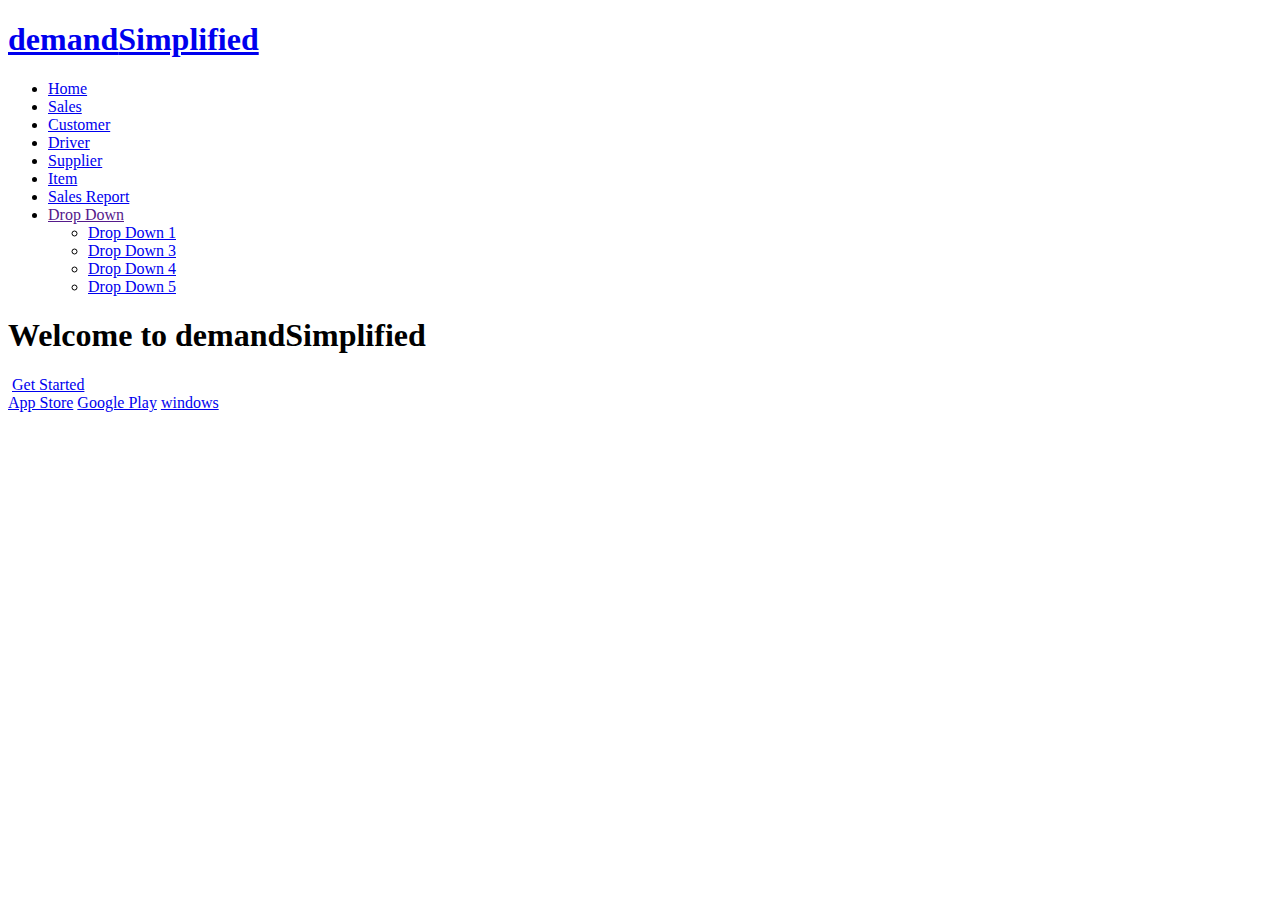
<file: delivery-system/src/main/resources/templates/index.html>
<!DOCTYPE html>
<html lang="en" xmlns:th="http://www.w3.org/1999/xhtml">

<head>
  <meta charset="utf-8">
  <meta content="width=device-width, initial-scale=1.0" name="viewport">

  <title>Demand Simplified</title>
  <meta content="" name="descriptison">
  <meta content="" name="keywords">

  <!-- Favicons -->

  <link rel="icon" th:href="@{/assets/img/favicon.png}"/>
  <link rel="apple-touch-icon" th:href="@{/assets/img/apple-touch-icon.png}"/>

  <!-- Google Fonts -->
<!--  <link rel="stylesheet" th:href="https://fonts.googleapis.com/css?family=Open+Sans:300,300i,400,400i,700,700i|Roboto:100,300,400,500,700|Philosopher:400,400i,700,700i"/>-->

  <!-- Vendor CSS Files -->
  <link rel="stylesheet" th:href="@{/library/bootstrap.min.css}"/>
  <link rel="stylesheet" th:href="@{/assets/css/font-awesome.min.css}"/>
  <link rel="stylesheet" th:href="@{/assets/css/modal-video.min.css}"/>
  <link rel="stylesheet" th:href="@{/assets/css/owl.carousel.min.css}"/>
  <link rel="stylesheet" th:href="@{/assets/css/aos.css}"/>

  <!-- Template Main CSS File -->
  <link rel="stylesheet" th:href="@{/assets/css/style.css}"/>

  <a href="#" class="back-to-top"><i class="fa fa-chevron-up"></i></a>

  <!-- Template Main JS File -->
  <script language="JavaScript" type="text/javascript" th:src="@{/library/jquery-3.5.1.min.js}"></script>
  <script language="JavaScript" type="text/javascript" th:src="@{/assets/js/jquery.min.js}"></script>
  <script language="JavaScript" type="text/javascript" th:src="@{/assets/js/bootstrap.bundle.min.js}"></script>
  <script language="JavaScript" type="text/javascript" th:src="@{/assets/js/jquery.easing.min.js}"></script>
  <script language="JavaScript" type="text/javascript" th:src="@{/assets/js/modal-video.min.js}"></script>
  <script language="JavaScript" type="text/javascript" th:src="@{/assets/js/owl.carousel.min.js}"></script>
  <script language="JavaScript" type="text/javascript" th:src="@{/assets/js/superfish.min.js}"></script>
  <script language="JavaScript" type="text/javascript" th:src="@{/assets/js/hoverIntent.js}"></script>
  <script language="JavaScript" type="text/javascript" th:src="@{/assets/js/aos.js}"></script>
  <script language="JavaScript" type="text/javascript" th:src="@{/assets/main.js}"></script>
  <script type="text/javascript" th:src="@{/js/home.js}"></script>

</head>

<body>

  <!-- ======= Header ======= -->
  <header id="header" class="header">
    <div class="container">

      <div id="logo" class="pull-left">
        <h1><a href="index.html"><span>demand</span>Simplified</a></h1>
        <!-- Uncomment below if you prefer to use an image logo -->
        <!-- <a href="index.html"><img src="assets/img/logo.png" alt="" title="" /></a>-->
      </div>

      <nav id="nav-menu-container">
        <ul class="nav-menu">
          <li class="menu-active"><a href="/">Home</a></li>
          <li><a href="/transaction">Sales</a></li>
          <li><a href="/customer">Customer</a></li>
          <li><a href="/driver">Driver</a></li>
          <li><a href="/supplier">Supplier</a></li>
          <li><a href="/item">Item</a></li>
          <li><a href="/salesReport">Sales Report</a></li>
          <li class="menu-has-children"><a href="">Drop Down</a>
            <ul>
              <li><a href="#">Drop Down 1</a></li>
              <li><a href="#">Drop Down 3</a></li>
              <li><a href="#">Drop Down 4</a></li>
              <li><a href="#">Drop Down 5</a></li>
            </ul>
          </li>
        </ul>
      </nav><!-- #nav-menu-container -->
    </div>
  </header><!-- End Header -->

  <!-- ======= Hero Section ======= -->
  <section id="hero">
    <div class="hero-container" data-aos="fade-in">
      <h1>Welcome to demandSimplified</h1>
      <h2></h2>
      <img th:src="@{/assets/img/hero-img.png}" data-aos="zoom-out" data-aos-delay="100">
      <a href="#get-started" class="btn-get-started scrollto">Get Started</a>
      <div class="btns">
        <a href="#"><i class="fa fa-apple fa-3x"></i> App Store</a>
        <a href="#"><i class="fa fa-play fa-3x"></i> Google Play</a>
        <a href="#"><i class="fa fa-windows fa-3x"></i> windows</a>
      </div>
    </div>
  </section><!-- End Hero Section -->


  <!-- ======= Footer ======= -->
<!--  <footer class="footer">-->
<!--    <div class="container">-->
<!--      <div class="row">-->

<!--        <div class="col-md-12 col-lg-4">-->
<!--          <div class="footer-logo">-->

<!--            <a class="navbar-brand" href="#">eStartup</a>-->
<!--            <p>Lorem Ipsum is simply dummy text of the printing and typesetting industry. Lorem Ipsum has been the industry's standard dummy text ever since the.</p>-->

<!--          </div>-->
<!--        </div>-->

<!--        <div class="col-sm-6 col-md-3 col-lg-2">-->
<!--          <div class="list-menu">-->

<!--            <h4>Abou Us</h4>-->

<!--            <ul class="list-unstyled">-->
<!--              <li><a href="#">About us</a></li>-->
<!--              <li><a href="#">Features item</a></li>-->
<!--              <li><a href="#">Live streaming</a></li>-->
<!--              <li><a href="#">Privacy Policy</a></li>-->
<!--            </ul>-->

<!--          </div>-->
<!--        </div>-->

<!--        <div class="col-sm-6 col-md-3 col-lg-2">-->
<!--          <div class="list-menu">-->

<!--            <h4>Abou Us</h4>-->

<!--            <ul class="list-unstyled">-->
<!--              <li><a href="#">About us</a></li>-->
<!--              <li><a href="#">Features item</a></li>-->
<!--              <li><a href="#">Live streaming</a></li>-->
<!--              <li><a href="#">Privacy Policy</a></li>-->
<!--            </ul>-->

<!--          </div>-->
<!--        </div>-->

<!--        <div class="col-sm-6 col-md-3 col-lg-2">-->
<!--          <div class="list-menu">-->

<!--            <h4>Support</h4>-->

<!--            <ul class="list-unstyled">-->
<!--              <li><a href="#">faq</a></li>-->
<!--              <li><a href="#">Editor help</a></li>-->
<!--              <li><a href="#">Contact us</a></li>-->
<!--              <li><a href="#">Privacy Policy</a></li>-->
<!--            </ul>-->

<!--          </div>-->
<!--        </div>-->

<!--        <div class="col-sm-6 col-md-3 col-lg-2">-->
<!--          <div class="list-menu">-->

<!--            <h4>Abou Us</h4>-->

<!--            <ul class="list-unstyled">-->
<!--              <li><a href="#">About us</a></li>-->
<!--              <li><a href="#">Features item</a></li>-->
<!--              <li><a href="#">Live streaming</a></li>-->
<!--              <li><a href="#">Privacy Policy</a></li>-->
<!--            </ul>-->

<!--          </div>-->
<!--        </div>-->

<!--      </div>-->
<!--    </div>-->

<!--    <div class="copyrights">-->
<!--      <div class="container">-->
<!--        <p>&copy; Copyrights eStartup. All rights reserved.</p>-->
<!--        <div class="credits">-->
<!--          &lt;!&ndash;-->
<!--          All the links in the footer should remain intact.-->
<!--          You can delete the links only if you purchased the pro version.-->
<!--          Licensing information: https://bootstrapmade.com/license/-->
<!--          Purchase the pro version with working PHP/AJAX contact form: https://bootstrapmade.com/buy/?theme=eStartup-->
<!--        &ndash;&gt;-->
<!--          Designed by <a href="https://bootstrapmade.com/">BootstrapMade</a>-->
<!--        </div>-->
<!--      </div>-->
<!--    </div>-->

<!--  </footer>&lt;!&ndash; End  Footer &ndash;&gt;-->

</body>

</html>
</file>
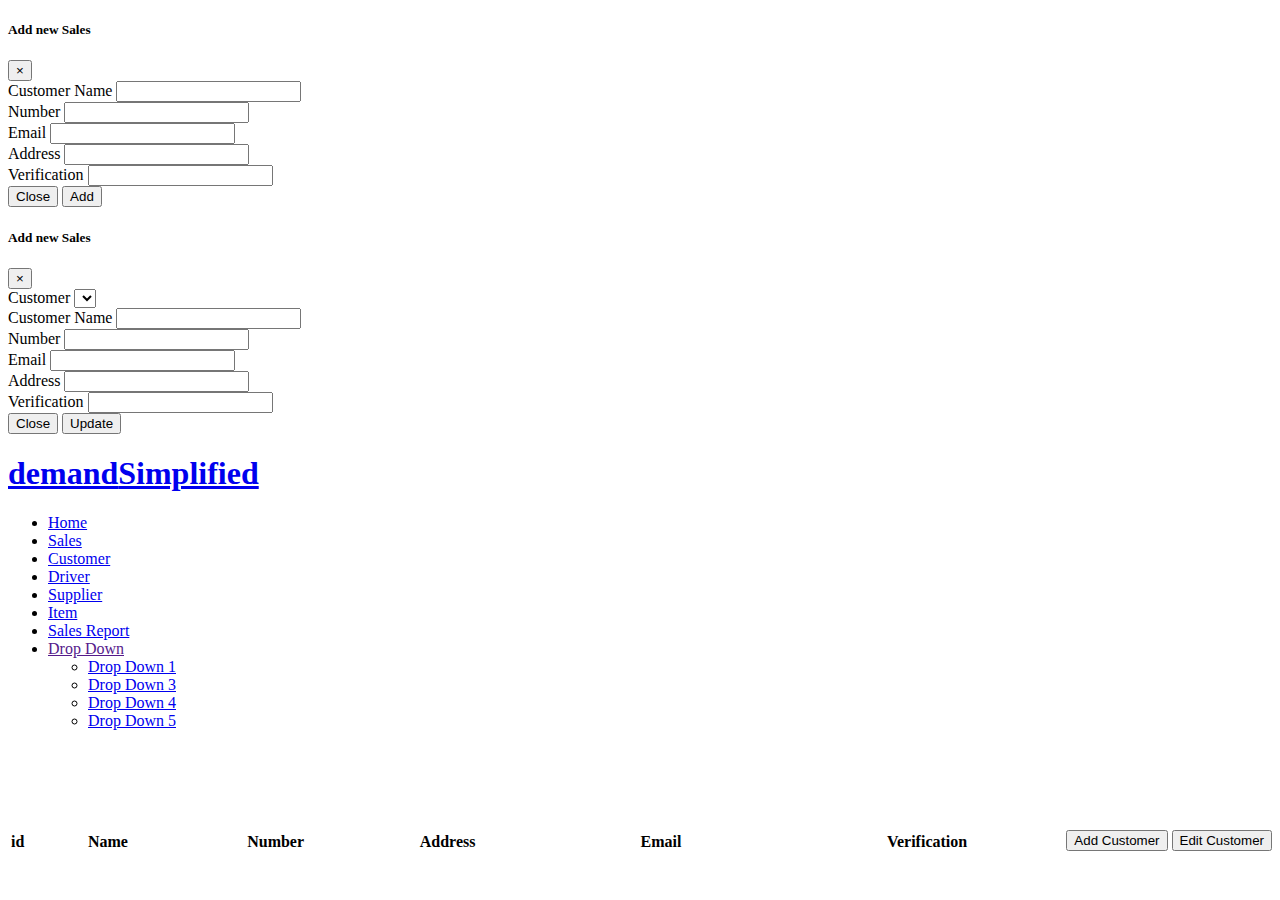
<file: delivery-system/src/main/resources/templates/customer.html>
<!DOCTYPE html>
<html lang="en" xmlns:th="http://www.w3.org/1999/xhtml">
<head>
  <meta charset="UTF-8">
  <link rel="stylesheet" th:href="@{/library/bootstrap.min.css}"/>
  <link rel="stylesheet" th:href="@{/library/dataTables.bootstrap.min.css}"/>
  <link rel="stylesheet" th:href="@{/library/toastr.min.css}"/>
  <link rel="stylesheet" th:href="@{/library/bootstrap-select.min.css}"/>
  <link rel="stylesheet" th:href="@{/library/bootstrap-datepicker.min.css}"/>

  <!-- Favicons -->

  <link rel="icon" th:href="@{/assets/img/favicon.png}"/>
  <link rel="apple-touch-icon" th:href="@{/assets/img/apple-touch-icon.png}"/>

  <!-- Google Fonts -->
  <!--  <link rel="stylesheet" th:href="https://fonts.googleapis.com/css?family=Open+Sans:300,300i,400,400i,700,700i|Roboto:100,300,400,500,700|Philosopher:400,400i,700,700i"/>-->

  <!-- Vendor CSS Files -->
  <link rel="stylesheet" th:href="@{/assets/css/font-awesome.min.css}"/>
  <link rel="stylesheet" th:href="@{/assets/css/modal-video.min.css}"/>
  <link rel="stylesheet" th:href="@{/assets/css/owl.carousel.min.css}"/>
  <link rel="stylesheet" th:href="@{/assets/css/aos.css}"/>

  <!-- Template Main CSS File -->
  <link rel="stylesheet" th:href="@{/assets/css/style.css}"/>

  <a href="#" class="back-to-top"><i class="fa fa-chevron-up"></i></a>

  <!-- Template Main JS File -->
  <script language="JavaScript" type="text/javascript" th:src="@{/library/jquery-3.5.1.min.js}"></script>
  <script language="JavaScript" type="text/javascript" th:src="@{/library/dataTables.bootstrap.min.js}"></script>
  <script language="JavaScript" type="text/javascript" th:src="@{/library/jquery.dataTable.min.js}"></script>
  <script language="JavaScript" type="text/javascript" th:src="@{/library/popper.min.js}"></script>
  <script language="JavaScript" type="text/javascript" th:src="@{/library/bootstrap.min.js}"></script>
  <script language="JavaScript" type="text/javascript" th:src="@{/library/toastr.min.js}"></script>
  <script language="JavaScript" type="text/javascript" th:src="@{/library/bootstrap-select.min.js}"></script>
  <script language="JavaScript" type="text/javascript" th:src="@{/library/bootstrap-datepicker.min.js}"></script>
  <script language="JavaScript" type="text/javascript" th:src="@{/assets/js/bootstrap.bundle.min.js}"></script>
  <script language="JavaScript" type="text/javascript" th:src="@{/assets/js/jquery.easing.min.js}"></script>
  <script language="JavaScript" type="text/javascript" th:src="@{/assets/js/modal-video.min.js}"></script>
  <script language="JavaScript" type="text/javascript" th:src="@{/assets/js/owl.carousel.min.js}"></script>
  <script language="JavaScript" type="text/javascript" th:src="@{/assets/js/superfish.min.js}"></script>
  <script language="JavaScript" type="text/javascript" th:src="@{/assets/js/hoverIntent.js}"></script>
  <script language="JavaScript" type="text/javascript" th:src="@{/assets/js/aos.js}"></script>
  <script language="JavaScript" type="text/javascript" th:src="@{/assets/main.js}"></script>
  <script type="text/javascript" th:src="@{/js/customer.js}"></script>
  <title>Customer</title>
</head>
<body>

<!-- Modal -->
<div class="modal fade" id="addNewCustomer" tabindex="-1" role="dialog" aria-labelledby="addNewCustomerLabel" aria-hidden="true">
  <div class="modal-dialog" role="document">
    <div class="modal-content">
      <div class="modal-header">
        <h5 class="modal-title" id="addNewCustomerLabel">Add new Sales</h5>
        <button type="button" class="close" data-dismiss="modal" aria-label="Close">
          <span aria-hidden="true">&times;</span>
        </button>
      </div>
      <div class="modal-body">
        <div class="fieldset">
          <label for="name">Customer Name</label>
          <input type="text" id="name" name="name"/>
        </div>
        <div class="fieldset">
          <label for="number">Number</label>
          <input type="text" id="number" name="number"/>
        </div>
        <div class="fieldset">
          <label for="email">Email</label>
          <input type="text" id="email" name="email"/>
        </div>
        <div class="fieldset">
          <label for="address">Address</label>
          <input type="text" id="address" name="address"/>
        </div>
        <div class="fieldset">
          <label for="verification">Verification</label>
          <input type="text" id="verification" name="verification"/>
        </div>
      </div>
      <div class="modal-footer">
        <button type="button" class="btn btn-secondary" data-dismiss="modal">Close</button>
        <button type="button" class="btn btn-primary" th:onclick="addCustomer()">Add</button>
      </div>
    </div>
  </div>
</div>

<!-- Modal -->
<div class="modal fade" id="editCustomer" tabindex="-1" role="dialog" aria-labelledby="editCustomerLabel" aria-hidden="true">
  <div class="modal-dialog" role="document">
    <div class="modal-content">
      <div class="modal-header">
        <h5 class="modal-title" id="editCustomerLabel">Add new Sales</h5>
        <button type="button" class="close" data-dismiss="modal" aria-label="Close">
          <span aria-hidden="true">&times;</span>
        </button>
      </div>
      <div class="modal-body">
        <div class="fieldset">
          <label for="select-customer">Customer</label>
          <select id="select-customer" data-live-search="true" th:onchange="showCusData()">
            <option value=""></option>
            <option th:each="customer:${customersMap}" data-tokens = "${customer.value}" th:value="${customer.key}" th:text="${customer.value}"/>
          </select>
        </div>
        <div class="fieldset">
          <label for="edit-name">Customer Name</label>
          <input type="text" id="edit-name" name="name"/>
        </div>
        <div class="fieldset">
          <label for="edit-number">Number</label>
          <input type="text" id="edit-number" name="number"/>
        </div>
        <div class="fieldset">
          <label for="edit-email">Email</label>
          <input type="text" id="edit-email" name="email"/>
        </div>
        <div class="fieldset">
          <label for="edit-address">Address</label>
          <input type="text" id="edit-address" name="address"/>
        </div>
        <div class="fieldset">
          <label for="edit-verification">Verification</label>
          <input type="text" id="edit-verification" name="verification"/>
        </div>
      </div>
      <div class="modal-footer">
        <button type="button" class="btn btn-secondary" data-dismiss="modal">Close</button>
        <button type="button" class="btn btn-primary" th:onclick="addCustomer()">Update</button>
      </div>
    </div>
  </div>
</div>

<!-- ======= Header ======= -->
<header id="header" class="header">
  <div class="container">

    <div id="logo" class="pull-left">
      <h1><a href="index.html"><span>demand</span>Simplified</a></h1>
      <!-- Uncomment below if you prefer to use an image logo -->
      <!-- <a href="index.html"><img src="assets/img/logo.png" alt="" title="" /></a>-->
    </div>

    <nav id="nav-menu-container">
      <ul class="nav-menu">
        <li><a href="/">Home</a></li>
        <li><a href="/transaction">Sales</a></li>
        <li class="menu-active"><a href="/customer">Customer</a></li>
        <li><a href="/driver">Driver</a></li>
        <li><a href="/supplier">Supplier</a></li>
        <li><a href="/item">Item</a></li>
        <li><a href="/salesReport">Sales Report</a></li>
        <li class="menu-has-children"><a href="">Drop Down</a>
          <ul>
            <li><a href="#">Drop Down 1</a></li>
            <li><a href="#">Drop Down 3</a></li>
            <li><a href="#">Drop Down 4</a></li>
            <li><a href="#">Drop Down 5</a></li>
          </ul>
        </li>
      </ul>
    </nav><!-- #nav-menu-container -->
  </div>
</header><!-- End Header -->

<!-- ======= Hero Section ======= -->
<div style="margin-top:100px">

    <div style="float: right">
      <button id="add-customer-button" data-toggle="modal" data-target="#addNewCustomer" class="button">Add Customer</button>
      <button id="edit-customer-button" data-toggle="modal" data-target="#editCustomer" class="button">Edit Customer</button>
    </div>
    <!--add sales BEGIN -->
    <table id="customers-table" class="table table-striped table-bordered">

      <thead>
      <th >id</th>
      <th style="width: 300px">Name</th>
      <th style="width: 300px">Number</th>
      <th style="width: 300px">Address</th>
      <th style="width: 500px">Email</th>
      <th style="width: 500px">Verification</th>
      </thead>

    </table>
</div>

</body>
</html>
</file>
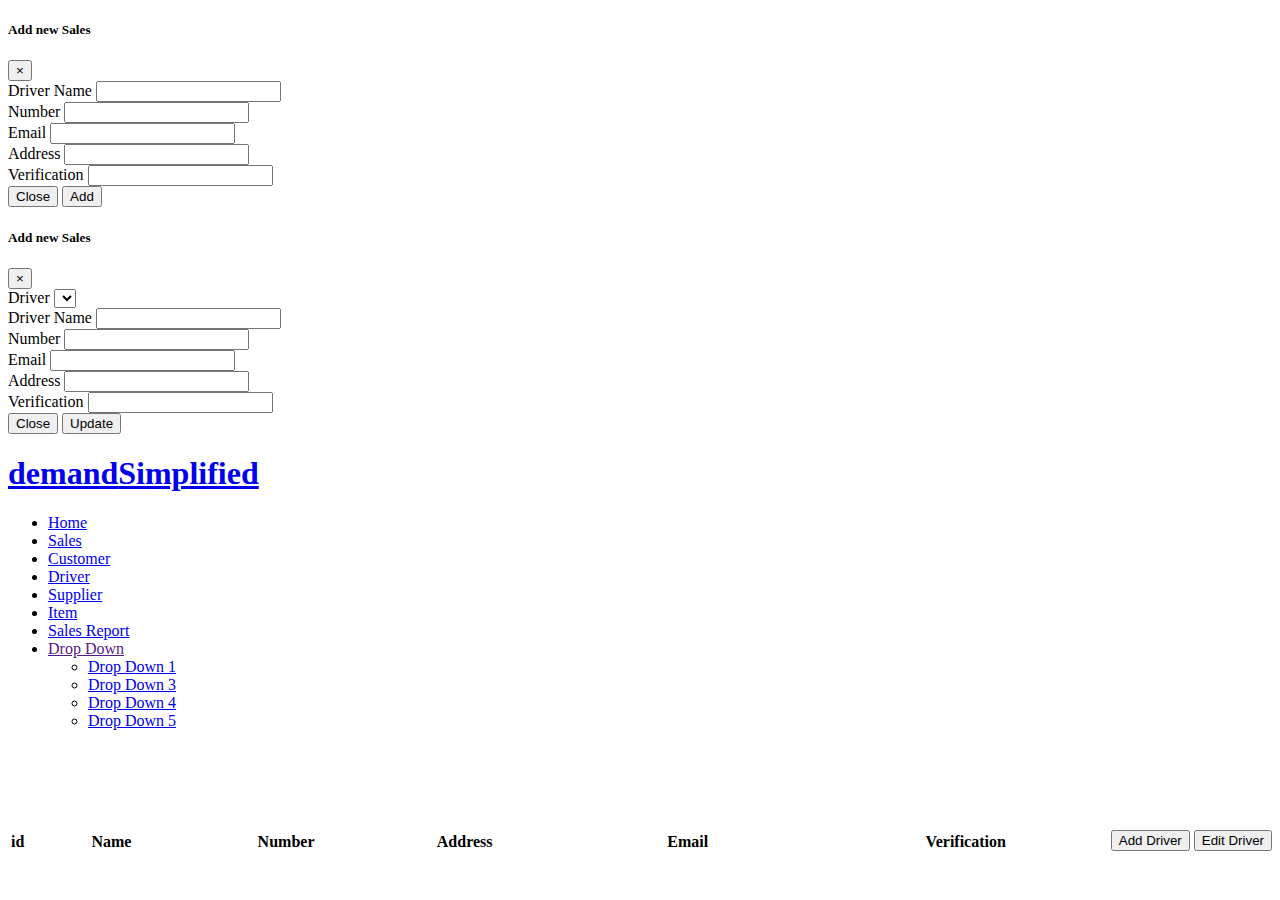
<file: delivery-system/src/main/resources/templates/driver.html>
<!DOCTYPE html>
<html lang="en" xmlns:th="http://www.w3.org/1999/xhtml">
<head>
  <meta charset="UTF-8">
  <link rel="stylesheet" th:href="@{/library/bootstrap.min.css}"/>
  <link rel="stylesheet" th:href="@{/library/dataTables.bootstrap.min.css}"/>
  <link rel="stylesheet" th:href="@{/library/toastr.min.css}"/>
  <link rel="stylesheet" th:href="@{/library/bootstrap-select.min.css}"/>
  <link rel="stylesheet" th:href="@{/library/bootstrap-datepicker.min.css}"/>

  <!-- Favicons -->

  <link rel="icon" th:href="@{/assets/img/favicon.png}"/>
  <link rel="apple-touch-icon" th:href="@{/assets/img/apple-touch-icon.png}"/>

  <!-- Google Fonts -->
  <!--  <link rel="stylesheet" th:href="https://fonts.googleapis.com/css?family=Open+Sans:300,300i,400,400i,700,700i|Roboto:100,300,400,500,700|Philosopher:400,400i,700,700i"/>-->

  <!-- Vendor CSS Files -->
  <link rel="stylesheet" th:href="@{/assets/css/font-awesome.min.css}"/>
  <link rel="stylesheet" th:href="@{/assets/css/modal-video.min.css}"/>
  <link rel="stylesheet" th:href="@{/assets/css/owl.carousel.min.css}"/>
  <link rel="stylesheet" th:href="@{/assets/css/aos.css}"/>

  <!-- Template Main CSS File -->
  <link rel="stylesheet" th:href="@{/assets/css/style.css}"/>

  <a href="#" class="back-to-top"><i class="fa fa-chevron-up"></i></a>

  <!-- Template Main JS File -->
  <script language="JavaScript" type="text/javascript" th:src="@{/library/jquery-3.5.1.min.js}"></script>
  <script language="JavaScript" type="text/javascript" th:src="@{/library/dataTables.bootstrap.min.js}"></script>
  <script language="JavaScript" type="text/javascript" th:src="@{/library/jquery.dataTable.min.js}"></script>
  <script language="JavaScript" type="text/javascript" th:src="@{/library/popper.min.js}"></script>
  <script language="JavaScript" type="text/javascript" th:src="@{/library/bootstrap.min.js}"></script>
  <script language="JavaScript" type="text/javascript" th:src="@{/library/toastr.min.js}"></script>
  <script language="JavaScript" type="text/javascript" th:src="@{/library/bootstrap-select.min.js}"></script>
  <script language="JavaScript" type="text/javascript" th:src="@{/library/bootstrap-datepicker.min.js}"></script>
  <script language="JavaScript" type="text/javascript" th:src="@{/assets/js/bootstrap.bundle.min.js}"></script>
  <script language="JavaScript" type="text/javascript" th:src="@{/assets/js/jquery.easing.min.js}"></script>
  <script language="JavaScript" type="text/javascript" th:src="@{/assets/js/modal-video.min.js}"></script>
  <script language="JavaScript" type="text/javascript" th:src="@{/assets/js/owl.carousel.min.js}"></script>
  <script language="JavaScript" type="text/javascript" th:src="@{/assets/js/superfish.min.js}"></script>
  <script language="JavaScript" type="text/javascript" th:src="@{/assets/js/hoverIntent.js}"></script>
  <script language="JavaScript" type="text/javascript" th:src="@{/assets/js/aos.js}"></script>
  <script language="JavaScript" type="text/javascript" th:src="@{/assets/main.js}"></script>
  <script type="text/javascript" th:src="@{/js/driver.js}"></script>
  <title>Driver</title>
</head>
<body>

<!-- Modal -->
<div class="modal fade" id="addNewDriver" tabindex="-1" role="dialog" aria-labelledby="addNewDriverLabel" aria-hidden="true">
  <div class="modal-dialog" role="document">
    <div class="modal-content">
      <div class="modal-header">
        <h5 class="modal-title" id="addNewDriverLabel">Add new Sales</h5>
        <button type="button" class="close" data-dismiss="modal" aria-label="Close">
          <span aria-hidden="true">&times;</span>
        </button>
      </div>
      <div class="modal-body">
        <div class="fieldset">
          <label for="name">Driver Name</label>
          <input type="text" id="name" name="name"/>
        </div>
        <div class="fieldset">
          <label for="number">Number</label>
          <input type="text" id="number" name="number"/>
        </div>
        <div class="fieldset">
          <label for="email">Email</label>
          <input type="text" id="email" name="email"/>
        </div>
        <div class="fieldset">
          <label for="address">Address</label>
          <input type="text" id="address" name="address"/>
        </div>
        <div class="fieldset">
          <label for="verification">Verification</label>
          <input type="text" id="verification" name="verification"/>
        </div>
      </div>
      <div class="modal-footer">
        <button type="button" class="btn btn-secondary" data-dismiss="modal">Close</button>
        <button type="button" class="btn btn-primary" th:onclick="addDriver()">Add</button>
      </div>
    </div>
  </div>
</div>

<!-- Modal -->
<div class="modal fade" id="editDriver" tabindex="-1" role="dialog" aria-labelledby="editDriverLabel" aria-hidden="true">
  <div class="modal-dialog" role="document">
    <div class="modal-content">
      <div class="modal-header">
        <h5 class="modal-title" id="editDriverLabel">Add new Sales</h5>
        <button type="button" class="close" data-dismiss="modal" aria-label="Close">
          <span aria-hidden="true">&times;</span>
        </button>
      </div>
      <div class="modal-body">
        <div class="fieldset">
          <label for="select-driver">Driver</label>
          <select id="select-driver" data-live-search="true" th:onchange="showDriverData()">
            <option value=""></option>
            <option th:each="driver:${driversMap}" data-tokens = "${driver.value}" th:value="${driver.key}" th:text="${driver.value}"/>
          </select>
        </div>
        <div class="fieldset">
          <label for="edit-name">Driver Name</label>
          <input type="text" id="edit-name" name="name"/>
        </div>
        <div class="fieldset">
          <label for="edit-number">Number</label>
          <input type="text" id="edit-number" name="number"/>
        </div>
        <div class="fieldset">
          <label for="edit-email">Email</label>
          <input type="text" id="edit-email" name="email"/>
        </div>
        <div class="fieldset">
          <label for="edit-address">Address</label>
          <input type="text" id="edit-address" name="address"/>
        </div>
        <div class="fieldset">
          <label for="edit-verification">Verification</label>
          <input type="text" id="edit-verification" name="verification"/>
        </div>
      </div>
      <div class="modal-footer">
        <button type="button" class="btn btn-secondary" data-dismiss="modal">Close</button>
        <button type="button" class="btn btn-primary" th:onclick="addDriver()">Update</button>
      </div>
    </div>
  </div>
</div>

<!-- ======= Header ======= -->
<header id="header" class="header">
  <div class="container">

    <div id="logo" class="pull-left">
      <h1><a href="index.html"><span>demand</span>Simplified</a></h1>
      <!-- Uncomment below if you prefer to use an image logo -->
      <!-- <a href="index.html"><img src="assets/img/logo.png" alt="" title="" /></a>-->
    </div>

    <nav id="nav-menu-container">
      <ul class="nav-menu">
        <li><a href="/">Home</a></li>
        <li><a href="/transaction">Sales</a></li>
        <li><a href="/customer">Customer</a></li>
        <li class="menu-active"><a href="/driver">Driver</a></li>
        <li><a href="/supplier">Supplier</a></li>
        <li><a href="/item">Item</a></li>
        <li><a href="/salesReport">Sales Report</a></li>
        <li class="menu-has-children"><a href="">Drop Down</a>
          <ul>
            <li><a href="#">Drop Down 1</a></li>
            <li><a href="#">Drop Down 3</a></li>
            <li><a href="#">Drop Down 4</a></li>
            <li><a href="#">Drop Down 5</a></li>
          </ul>
        </li>
      </ul>
    </nav><!-- #nav-menu-container -->
  </div>
</header><!-- End Header -->

<!-- ======= Hero Section ======= -->
<div style="margin-top:100px">

    <div style="float: right">
      <button id="add-driver-button" data-toggle="modal" data-target="#addNewDriver" class="button">Add Driver</button>
      <button id="edit-driver-button" data-toggle="modal" data-target="#editDriver" class="button">Edit Driver</button>
    </div>
    <!--add sales BEGIN -->
    <table id="drivers-table" class="table table-striped table-bordered">

      <thead>
      <th >id</th>
      <th style="width: 300px">Name</th>
      <th style="width: 300px">Number</th>
      <th style="width: 300px">Address</th>
      <th style="width: 500px">Email</th>
      <th style="width: 500px">Verification</th>
      </thead>

    </table>
</div>
</body>
</html>
</file>
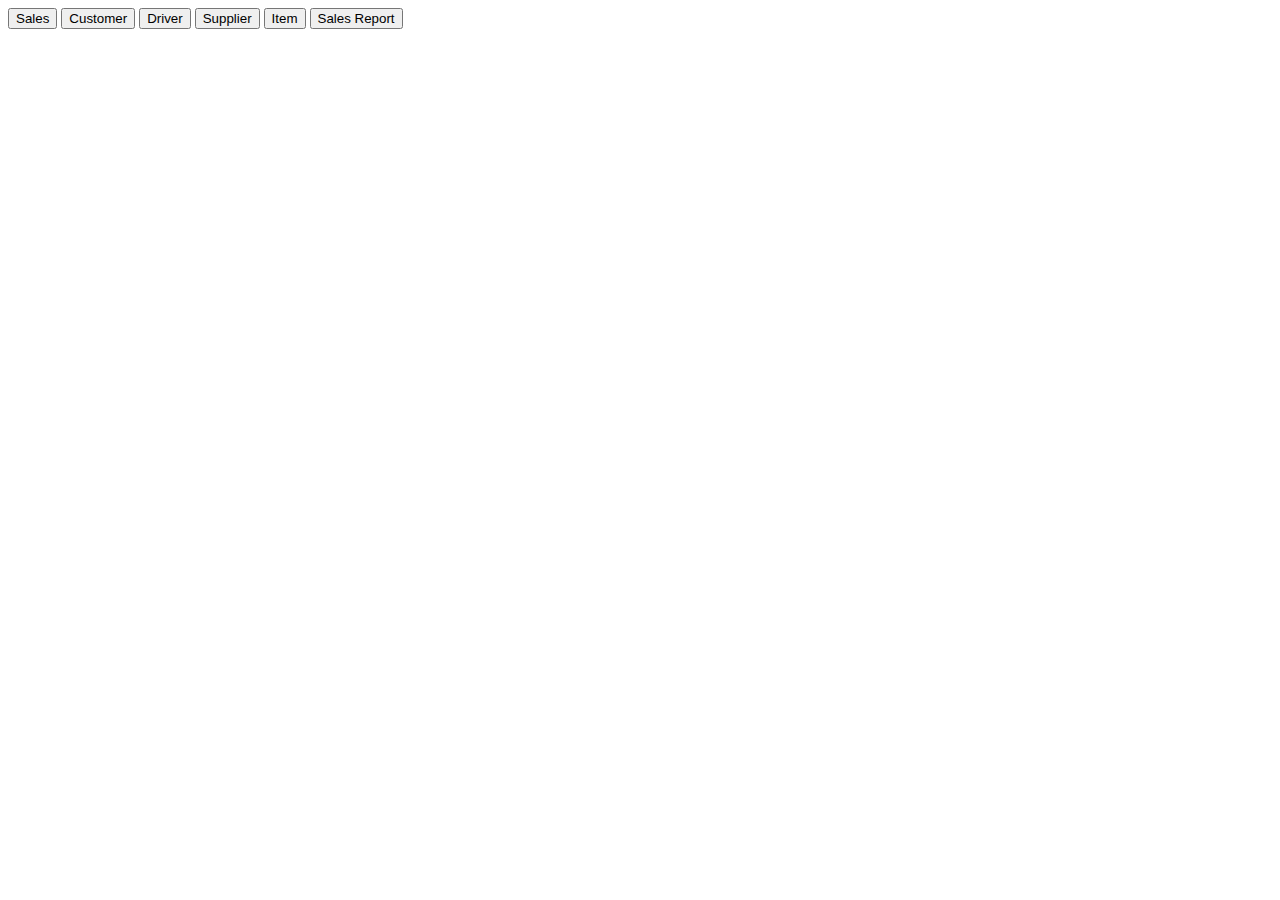
<file: delivery-system/src/main/resources/templates/home.html>
<!DOCTYPE html>
<html lang="en" xmlns:th="http://www.w3.org/1999/xhtml">
<head>
  <meta charset="UTF-8">
  <title>Demand Simplified</title>

  <script language="JavaScript" type="text/javascript" th:src="@{/library/jquery-3.5.1.min.js}"></script>
  <script type="text/javascript" th:src="@{/js/home.js}"></script>
</head>
<body>

<button type="submit" th:onclick="goToSales()">Sales</button>
<button type="button" th:onclick="goToCustomer()">Customer</button>
<button type="button" th:onclick="goToDriver()">Driver</button>
<button type="button" th:onclick="goToSupplier()">Supplier</button>
<button type="button" th:onclick="goToItem()">Item</button>
<button type="button" th:onclick="goToSalesReport()">Sales Report</button>

</body>
</html>
</file>
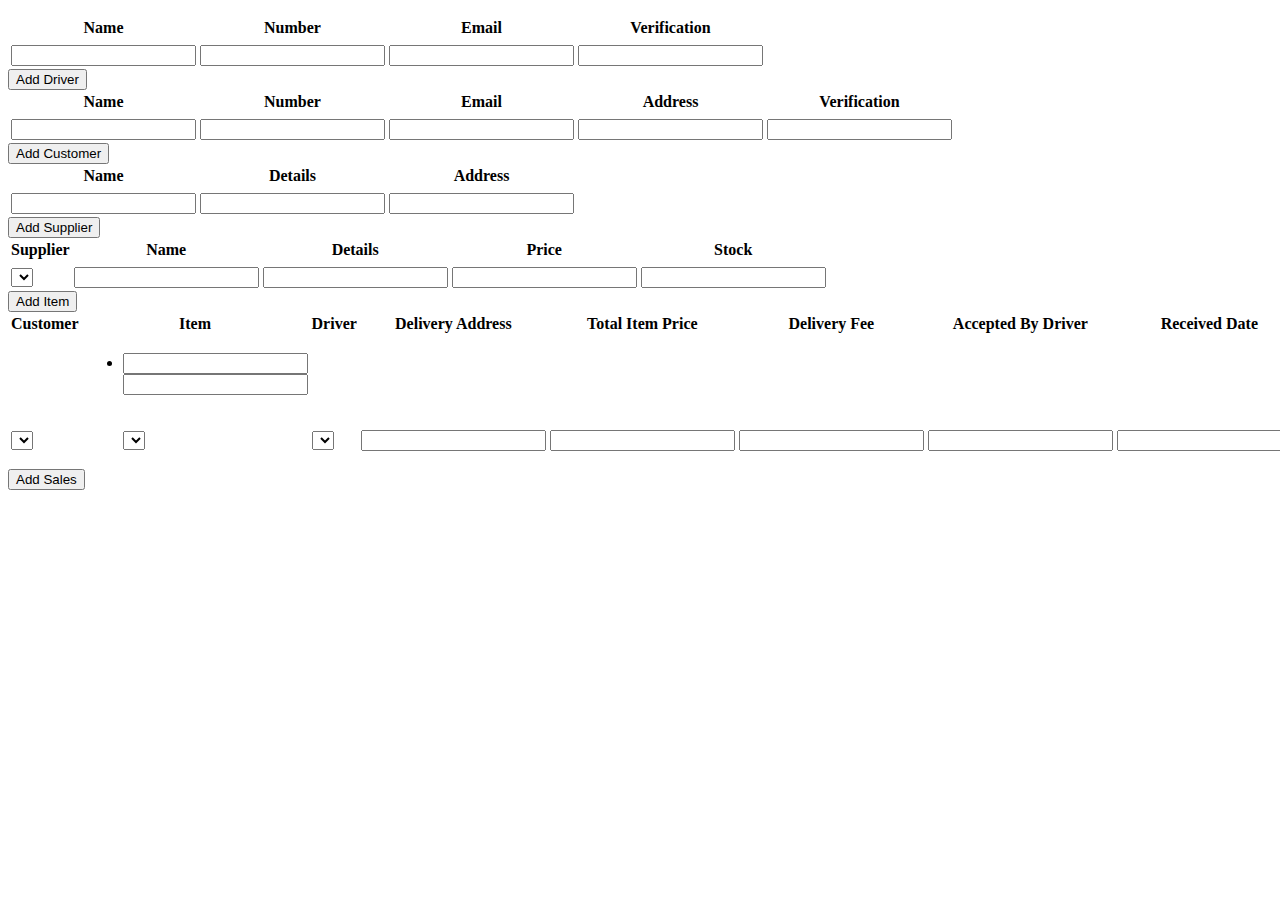
<file: delivery-system/src/main/resources/templates/homePage.html>
<!DOCTYPE HTML>
<html xmlns:th="http://www.thymeleaf.org">
<head>
  <title>Getting Started: Serving Web Content</title>
  <meta http-equiv="Content-Type" content="text/html; charset=UTF-8" />

  <script language="JavaScript" type="text/javascript" th:src="@{/library/jquery-3.5.1.min.js}"></script>
  <script type="text/javascript" th:src="@{/js/homePage.js}"></script>
</head>
<body>
<p th:text="'Hello, ' + ${name} + '!'" />

<!--add driver BEGIN -->
<table id="drivers-table">

  <th>Name</th>
  <th>Number</th>
  <th>Email</th>
  <th>Verification</th>
  <tr th:each="driver:${drivers}">
    <td th:text="${driver.name}" />
    <td th:text="${driver.number}" />
    <td th:text="${driver.email}" />
    <td th:text="${driver.verification}" />
  </tr>
  <tr class="new-driver">
    <td ><input type="text" name="name"/></td>
    <td ><input type="text" name="number"/></td>
    <td ><input type="text" name="email"/></td>
    <td ><input type="text" name="verification"/></td>
  </tr>
  </tbody>


</table>

<button id="add-driver-button" th:onclick="addDriver()" class="button">Add Driver</button>
<!--add driver END -->

<!--add customer BEGIN -->
<table id="customers-table">

  <th>Name</th>
  <th>Number</th>
  <th>Email</th>
  <th>Address</th>
  <th>Verification</th>
  <tr th:each="customer:${customers}">
    <td th:text="${customer.name}" />
    <td th:text="${customer.number}" />
    <td th:text="${customer.email}" />
    <td th:text="${customer.address}" />
    <td th:text="${customer.verification}" />
  </tr>
  <tr class="new-customer">
    <td ><input type="text" name="name"/></td>
    <td ><input type="text" name="number"/></td>
    <td ><input type="text" name="email"/></td>
    <td ><input type="text" name="address"/></td>
    <td ><input type="text" name="verification"/></td>
  </tr>
  </tbody>


</table>

<button id="add-customer-button" th:onclick="addCustomer()" class="button">Add Customer</button>
<!--add customer END -->

<!--add supplier BEGIN -->
<table id="suppliers-table">

  <th>Name</th>
  <th>Details</th>
  <th>Address</th>
  <tr th:each="supplier:${suppliers}">
    <td th:text="${supplier.name}" />
    <td th:text="${supplier.details}" />
    <td th:text="${supplier.address}" />
  </tr>
  <tr class="new-supplier">
    <td ><input type="text" name="name"/></td>
    <td ><input type="text" name="details"/></td>
    <td ><input type="text" name="address"/></td>
  </tr>
  </tbody>


</table>

<button id="add-supplier-button" th:onclick="addSupplier()" class="button">Add Supplier</button>
<!--add supplier END -->

<!--add item BEGIN -->
<table id="items-table">

  <th>Supplier</th>
  <th>Name</th>
  <th>Details</th>
  <th>Price</th>
  <th>Stock</th>
  <tr th:each="itemDTO:${itemsDTO}">
    <td th:text="${itemDTO.supplier}" />
    <td th:text="${itemDTO.name}" />
    <td th:text="${itemDTO.details}" />
    <td th:text="${itemDTO.cost}" />
    <td th:text="${itemDTO.stock}" />
  </tr>
  <tr class="new-item">
    <td ><select id="select-supplier">
      <option th:each="supplier:${suppliersMap}" th:value="${supplier.key}" th:text="${supplier.value}"/>
    </select></td>
    <td ><input type="text" name="name"/></td>
    <td ><input type="text" name="details"/></td>
    <td ><input type="text" name="price"/></td>
    <td ><input type="text" name="stock"/></td>
  </tr>
  </tbody>


</table>

<button id="add-item-button" th:onclick="addItem()" class="button">Add Item</button>
<!--add item END -->

<!--add sales BEGIN -->
<table id="sales-table">

  <th hidden>id</th>
  <th>Customer</th>
  <th>Item</th>
  <th>Driver</th>
  <th>Delivery Address</th>
  <th>Total Item Price</th>
  <th>Delivery Fee</th>
  <th>Accepted By Driver</th>
  <th>Received Date</th>
  <th>Created Date</th>
  <th>Done</th>

  <tr th:each="salesDTO:${salesDTOList}">
    <td th:value="${salesDTO.id}" hidden/>
    <td th:text="${salesDTO.customerName}" />
    <td >
      <ul>
        <li th:each="items:${salesDTO.salesItem}">
          <input type="text" th:value="${items.transactionId}" hidden/>
          <input type="text" th:value="${items.itemName}"/>
          <input type="text" th:value="${items.quantity}"/>
        </li>
      </ul>
    </td>
    <td th:text="${salesDTO.driverName}" />
    <td th:text="${salesDTO.deliveryAddress}" />
    <td th:text="${salesDTO.totalItemPrice}" />
    <td th:text="${salesDTO.deliveryFee}" />
    <td th:text="${salesDTO.acceptedByDriverDate}" />
    <td th:text="${salesDTO.receivedDate}" />
    <td th:text="${salesDTO.createdDate}" />
    <td th:text="${salesDTO.done}" />
  </tr>
  <tr class="new-sales">
    <td ><select id="select-customer">
      <option value=""></option>
      <option th:each="customer:${customersMap}" th:value="${customer.key}" th:text="${customer.value}"/>
    </select></td>
    <td ><ul id="itemSalesList"/><select id="select-item" th:onchange="addItemSales()">
      <option value=""></option>
      <option th:each="item:${itemsMap}" th:value="${item.key}" th:text="${item.value}" />
    </select></td>
    <td ><select id="select-driver">
      <option value=""></option>
      <option th:each="driver:${driversMap}" th:value="${driver.key}" th:text="${driver.value}"/>
    </select></td>
    <td ><input type="text" name="deliveryAddress"/></td>
    <td ><input type="text" name="totalItemPrice"/></td>
    <td ><input type="text" name="deliveryFee"/></td>
    <td ><input type="text" name="acceptedByDriverDate"/></td>
    <td ><input type="text" name="receivedDate"/></td>
    <td ><input type="text" name="createdDate"/></td>
    <td ><input type="text" name="done"/></td>
  </tr>
  </tbody>


</table>

<button id="add-sales-button" th:onclick="addSales()" class="button">Add Sales</button>
<!--add item END -->

</body>
</html>
</file>
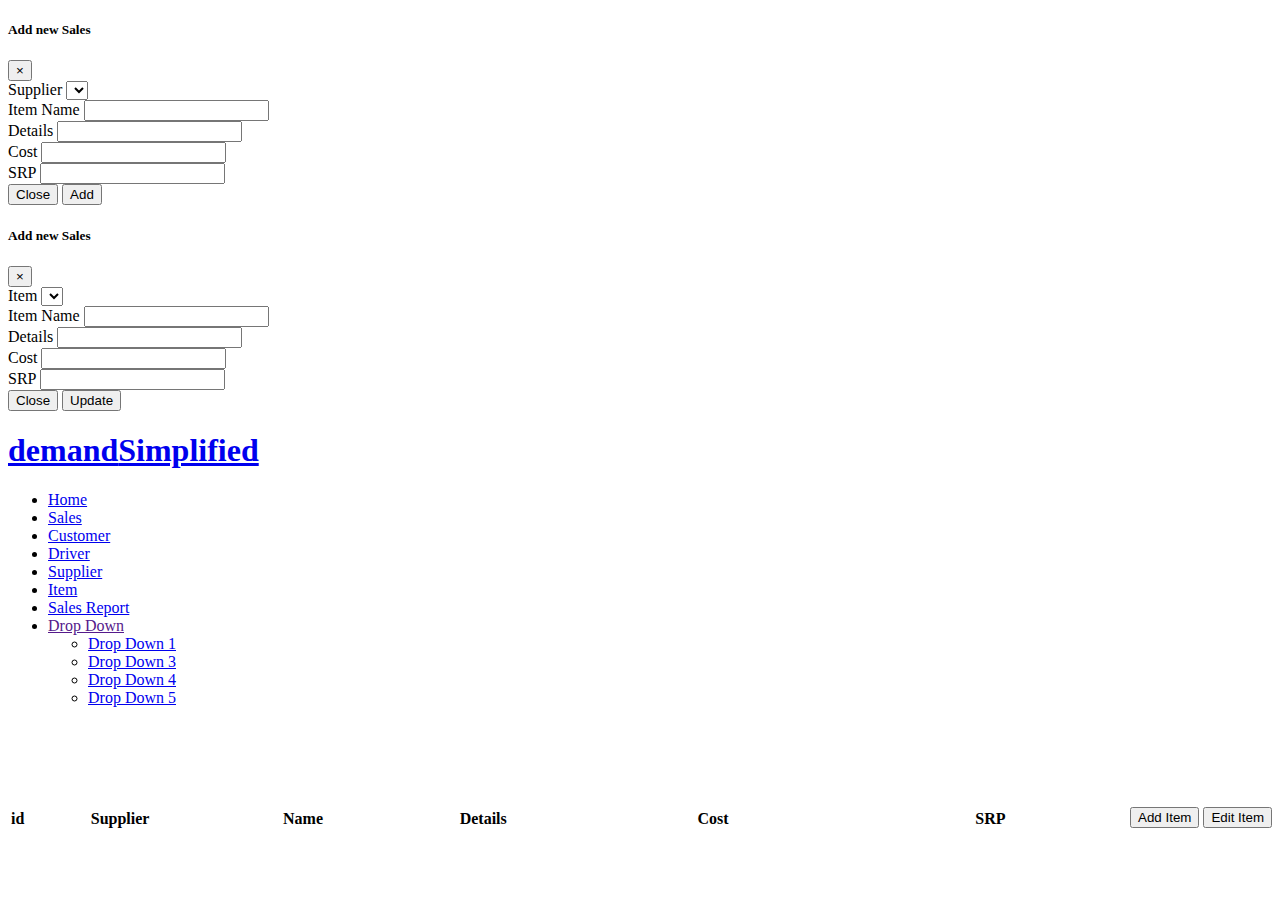
<file: delivery-system/src/main/resources/templates/item.html>
<!DOCTYPE html>
<html lang="en" xmlns:th="http://www.w3.org/1999/xhtml">
<head>
  <meta charset="UTF-8">
  <link rel="stylesheet" th:href="@{/library/bootstrap.min.css}"/>
  <link rel="stylesheet" th:href="@{/library/dataTables.bootstrap.min.css}"/>
  <link rel="stylesheet" th:href="@{/library/toastr.min.css}"/>
  <link rel="stylesheet" th:href="@{/library/bootstrap-select.min.css}"/>
  <link rel="stylesheet" th:href="@{/library/bootstrap-datepicker.min.css}"/>

  <!-- Favicons -->

  <link rel="icon" th:href="@{/assets/img/favicon.png}"/>
  <link rel="apple-touch-icon" th:href="@{/assets/img/apple-touch-icon.png}"/>

  <!-- Google Fonts -->
  <!--  <link rel="stylesheet" th:href="https://fonts.googleapis.com/css?family=Open+Sans:300,300i,400,400i,700,700i|Roboto:100,300,400,500,700|Philosopher:400,400i,700,700i"/>-->

  <!-- Vendor CSS Files -->
  <link rel="stylesheet" th:href="@{/assets/css/font-awesome.min.css}"/>
  <link rel="stylesheet" th:href="@{/assets/css/modal-video.min.css}"/>
  <link rel="stylesheet" th:href="@{/assets/css/owl.carousel.min.css}"/>
  <link rel="stylesheet" th:href="@{/assets/css/aos.css}"/>

  <!-- Template Main CSS File -->
  <link rel="stylesheet" th:href="@{/assets/css/style.css}"/>

  <a href="#" class="back-to-top"><i class="fa fa-chevron-up"></i></a>

  <!-- Template Main JS File -->
  <script language="JavaScript" type="text/javascript" th:src="@{/library/jquery-3.5.1.min.js}"></script>
  <script language="JavaScript" type="text/javascript" th:src="@{/library/dataTables.bootstrap.min.js}"></script>
  <script language="JavaScript" type="text/javascript" th:src="@{/library/jquery.dataTable.min.js}"></script>
  <script language="JavaScript" type="text/javascript" th:src="@{/library/popper.min.js}"></script>
  <script language="JavaScript" type="text/javascript" th:src="@{/library/bootstrap.min.js}"></script>
  <script language="JavaScript" type="text/javascript" th:src="@{/library/toastr.min.js}"></script>
  <script language="JavaScript" type="text/javascript" th:src="@{/library/bootstrap-select.min.js}"></script>
  <script language="JavaScript" type="text/javascript" th:src="@{/library/bootstrap-datepicker.min.js}"></script>
  <script language="JavaScript" type="text/javascript" th:src="@{/assets/js/bootstrap.bundle.min.js}"></script>
  <script language="JavaScript" type="text/javascript" th:src="@{/assets/js/jquery.easing.min.js}"></script>
  <script language="JavaScript" type="text/javascript" th:src="@{/assets/js/modal-video.min.js}"></script>
  <script language="JavaScript" type="text/javascript" th:src="@{/assets/js/owl.carousel.min.js}"></script>
  <script language="JavaScript" type="text/javascript" th:src="@{/assets/js/superfish.min.js}"></script>
  <script language="JavaScript" type="text/javascript" th:src="@{/assets/js/hoverIntent.js}"></script>
  <script language="JavaScript" type="text/javascript" th:src="@{/assets/js/aos.js}"></script>
  <script language="JavaScript" type="text/javascript" th:src="@{/assets/main.js}"></script>
  <script type="text/javascript" th:src="@{/js/item.js}"></script>
  <title>Item</title>
</head>
<body>

<!-- Modal -->
<div class="modal fade" id="addNewItem" tabindex="-1" role="dialog" aria-labelledby="addNewItemLabel" aria-hidden="true">
  <div class="modal-dialog" role="document">
    <div class="modal-content">
      <div class="modal-header">
        <h5 class="modal-title" id="addNewItemLabel">Add new Sales</h5>
        <button type="button" class="close" data-dismiss="modal" aria-label="Close">
          <span aria-hidden="true">&times;</span>
        </button>
      </div>
      <div class="modal-body">
        <div class="fieldset">
          <label for="select-supplier">Supplier</label>
          <select id="select-supplier" data-live-search="true">
            <option value=""></option>
            <option th:each="supplier:${suppliersMap}" data-tokens = "${supplier.value}" th:value="${supplier.key}" th:text="${supplier.value}"/>
          </select>
        </div>
        <div class="fieldset">
          <label for="name">Item Name</label>
          <input type="text" id="name" name="name"/>
        </div>
        <div class="fieldset">
          <label for="details">Details</label>
          <input type="text" id="details" name="details"/>
        </div>
        <div class="fieldset">
          <label for="cost">Cost</label>
          <input type="text" id="cost" name="cost"/>
        </div>
        <div class="fieldset">
          <label for="srp">SRP</label>
          <input type="text" id="srp" name="srp"/>
        </div>
      </div>
      <div class="modal-footer">
        <button type="button" class="btn btn-secondary" data-dismiss="modal">Close</button>
        <button type="button" class="btn btn-primary" th:onclick="addItems()">Add</button>
      </div>
    </div>
  </div>
</div>

<!-- Modal -->
<div class="modal fade" id="editItem" tabindex="-1" role="dialog" aria-labelledby="editItemLabel" aria-hidden="true">
  <div class="modal-dialog" role="document">
    <div class="modal-content">
      <div class="modal-header">
        <h5 class="modal-title" id="editItemLabel">Add new Sales</h5>
        <button type="button" class="close" data-dismiss="modal" aria-label="Close">
          <span aria-hidden="true">&times;</span>
        </button>
      </div>
      <div class="modal-body">
        <div class="fieldset">
          <label for="select-item">Item</label>
          <select id="select-item" data-live-search="true" th:onchange="showItemData()">
            <option value=""></option>
            <option th:each="item:${itemsMap}" data-tokens = "${item.value}" th:value="${item.key}" th:text="${item.value}"/>
          </select>
        </div>
        <div class="fieldset">
          <label for="edit-name">Item Name</label>
          <input type="text" id="edit-name" name="name"/>
        </div>
        <div class="fieldset">
          <label for="edit-details">Details</label>
          <input type="text" id="edit-details" name="details"/>
        </div>
        <div class="fieldset">
          <label for="edit-cost">Cost</label>
          <input type="text" id="edit-cost" name="cost"/>
        </div>
        <div class="fieldset">
          <label for="edit-srp">SRP</label>
          <input type="text" id="edit-srp" name="srp"/>
        </div>
      </div>
      <div class="modal-footer">
        <button type="button" class="btn btn-secondary" data-dismiss="modal">Close</button>
        <button type="button" class="btn btn-primary" th:onclick="addItems()">Update</button>
      </div>
    </div>
  </div>
</div>

<!-- ======= Header ======= -->
<header id="header" class="header">
  <div class="container">

    <div id="logo" class="pull-left">
      <h1><a href="index.html"><span>demand</span>Simplified</a></h1>
      <!-- Uncomment below if you prefer to use an image logo -->
      <!-- <a href="index.html"><img src="assets/img/logo.png" alt="" title="" /></a>-->
    </div>

    <nav id="nav-menu-container">
      <ul class="nav-menu">
        <li><a href="/">Home</a></li>
        <li><a href="/transaction">Sales</a></li>
        <li><a href="/customer">Customer</a></li>
        <li><a href="/driver">Driver</a></li>
        <li><a href="/supplier">Supplier</a></li>
        <li class="menu-active"><a href="/item">Item</a></li>
        <li><a href="/salesReport">Sales Report</a></li>
        <li class="menu-has-children"><a href="">Drop Down</a>
          <ul>
            <li><a href="#">Drop Down 1</a></li>
            <li><a href="#">Drop Down 3</a></li>
            <li><a href="#">Drop Down 4</a></li>
            <li><a href="#">Drop Down 5</a></li>
          </ul>
        </li>
      </ul>
    </nav><!-- #nav-menu-container -->
  </div>
</header><!-- End Header -->

<!-- ======= Hero Section ======= -->
<div style="margin-top:100px">

    <div style="float: right">
      <button id="add-item-button" data-toggle="modal" data-target="#addNewItem" class="button">Add Item</button>
      <button id="edit-item-button" data-toggle="modal" data-target="#editItem" class="button">Edit Item</button>
    </div>
    <!--add sales BEGIN -->
    <table id="items-table" class="table table-striped table-bordered">

      <thead>
      <th >id</th>
      <th style="width: 300px">Supplier</th>
      <th style="width: 300px">Name</th>
      <th style="width: 300px">Details</th>
      <th style="width: 500px">Cost</th>
      <th style="width: 500px">SRP</th>
      </thead>

    </table>
</div>

</body>
</html>
</file>
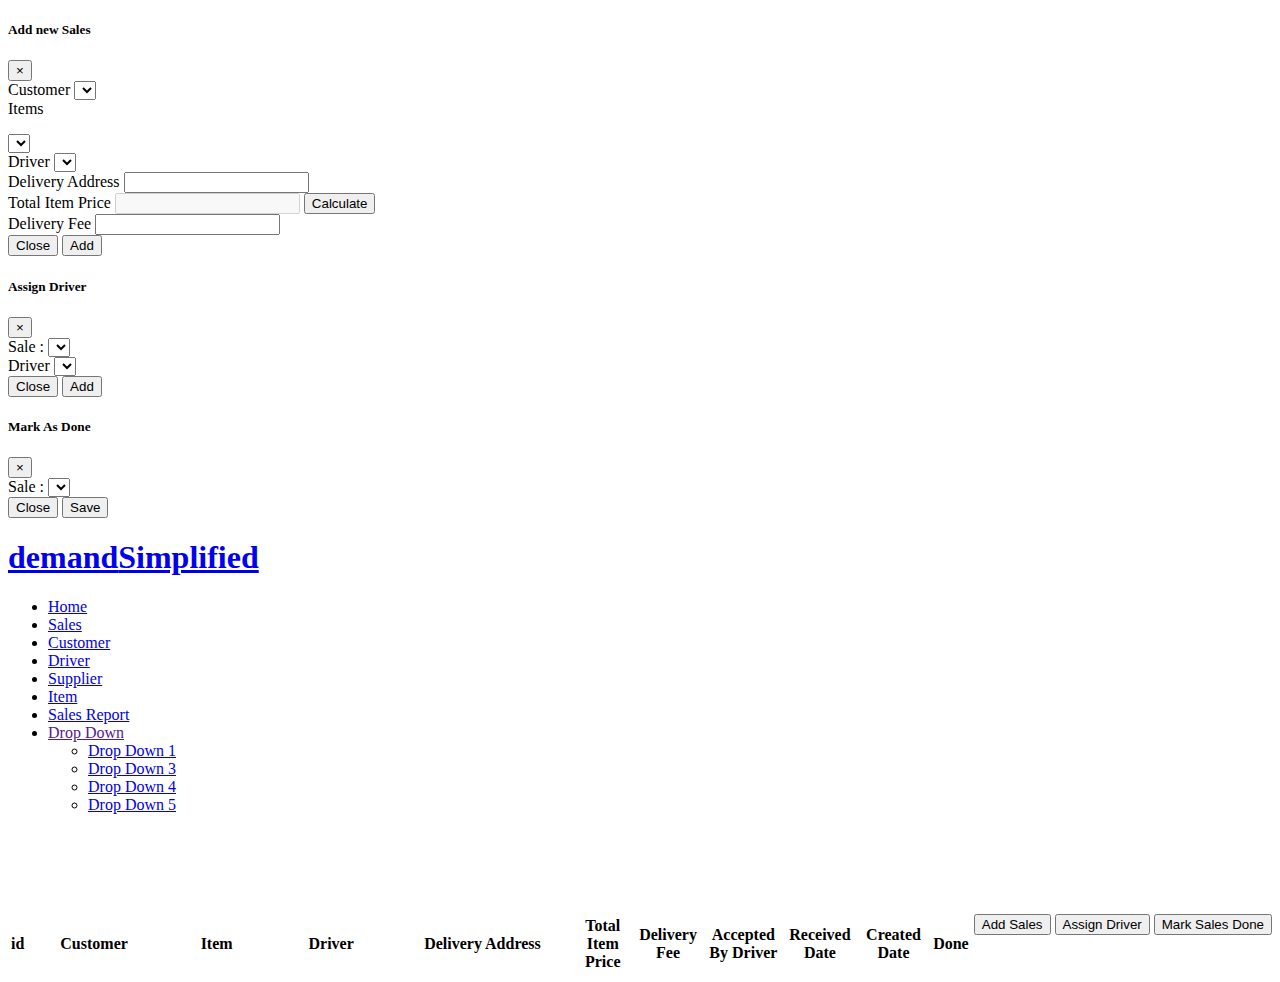
<file: delivery-system/src/main/resources/templates/salesHome.html>
<!DOCTYPE html>
<html lang="en" xmlns:th="http://www.w3.org/1999/xhtml">
<head>
  <meta charset="UTF-8">
  <link rel="stylesheet" th:href="@{/library/bootstrap.min.css}"/>
  <link rel="stylesheet" th:href="@{/library/dataTables.bootstrap.min.css}"/>
  <link rel="stylesheet" th:href="@{/library/toastr.min.css}"/>
  <link rel="stylesheet" th:href="@{/library/bootstrap-select.min.css}"/>
  <link rel="stylesheet" th:href="@{/library/bootstrap-datepicker.min.css}"/>

  <!-- Favicons -->

  <link rel="icon" th:href="@{/assets/img/favicon.png}"/>
  <link rel="apple-touch-icon" th:href="@{/assets/img/apple-touch-icon.png}"/>

  <!-- Google Fonts -->
  <!--  <link rel="stylesheet" th:href="https://fonts.googleapis.com/css?family=Open+Sans:300,300i,400,400i,700,700i|Roboto:100,300,400,500,700|Philosopher:400,400i,700,700i"/>-->

  <!-- Vendor CSS Files -->
  <link rel="stylesheet" th:href="@{/assets/css/font-awesome.min.css}"/>
  <link rel="stylesheet" th:href="@{/assets/css/modal-video.min.css}"/>
  <link rel="stylesheet" th:href="@{/assets/css/owl.carousel.min.css}"/>
  <link rel="stylesheet" th:href="@{/assets/css/aos.css}"/>

  <!-- Template Main CSS File -->
  <link rel="stylesheet" th:href="@{/assets/css/style.css}"/>

  <a href="#" class="back-to-top"><i class="fa fa-chevron-up"></i></a>

  <!-- Template Main JS File -->
  <script language="JavaScript" type="text/javascript" th:src="@{/library/jquery-3.5.1.min.js}"></script>
  <script language="JavaScript" type="text/javascript" th:src="@{/library/dataTables.bootstrap.min.js}"></script>
  <script language="JavaScript" type="text/javascript" th:src="@{/library/jquery.dataTable.min.js}"></script>
  <script language="JavaScript" type="text/javascript" th:src="@{/library/popper.min.js}"></script>
  <script language="JavaScript" type="text/javascript" th:src="@{/library/bootstrap.min.js}"></script>
  <script language="JavaScript" type="text/javascript" th:src="@{/library/toastr.min.js}"></script>
  <script language="JavaScript" type="text/javascript" th:src="@{/library/bootstrap-select.min.js}"></script>
  <script language="JavaScript" type="text/javascript" th:src="@{/library/bootstrap-datepicker.min.js}"></script>
  <script language="JavaScript" type="text/javascript" th:src="@{/assets/js/bootstrap.bundle.min.js}"></script>
  <script language="JavaScript" type="text/javascript" th:src="@{/assets/js/jquery.easing.min.js}"></script>
  <script language="JavaScript" type="text/javascript" th:src="@{/assets/js/modal-video.min.js}"></script>
  <script language="JavaScript" type="text/javascript" th:src="@{/assets/js/owl.carousel.min.js}"></script>
  <script language="JavaScript" type="text/javascript" th:src="@{/assets/js/superfish.min.js}"></script>
  <script language="JavaScript" type="text/javascript" th:src="@{/assets/js/hoverIntent.js}"></script>
  <script language="JavaScript" type="text/javascript" th:src="@{/assets/js/aos.js}"></script>
  <script language="JavaScript" type="text/javascript" th:src="@{/assets/main.js}"></script>
  <script type="text/javascript" th:src="@{/js/homePage.js}"></script>
  <title>Sales</title>
</head>
<body>

<!-- Modal -->
<div class="modal fade" id="addNewSales" tabindex="-1" role="dialog" aria-labelledby="addNewSalesLabel" aria-hidden="true">
  <div class="modal-dialog" role="document">
    <div class="modal-content">
      <div class="modal-header">
        <h5 class="modal-title" id="addNewSalesLabel">Add new Sales</h5>
        <button type="button" class="close" data-dismiss="modal" aria-label="Close">
          <span aria-hidden="true">&times;</span>
        </button>
      </div>
      <div class="modal-body">
        <div class="fieldset">
          <label for="select-customer">Customer</label>
          <select id="select-customer" data-live-search="true">
            <option value=""></option>
            <option th:each="customer:${customersMap}" data-tokens = "${customer.value}" th:value="${customer.key}" th:text="${customer.value}"/>
          </select>
        </div>
        <div class="fieldset">
          <label for="itemSalesList">Items</label>
          <div class="fieldset">
            <ul id="itemSalesList"/>
          </div>
          <div class="fieldset">
            <select id="select-item" th:onchange="addItemSales()" data-live-search="true">
              <option value=""></option>
              <option th:each="item:${itemsMap}" data-tokens = "${item.value}" th:value="${item.key}" th:text="${item.value}" />
            </select>
          </div>
        </div>
        <div class="fieldset">
          <label for="select-driver">Driver</label>
          <select id="select-driver" data-live-search="true">
            <option value=""></option>
            <option th:each="driver:${driversMap}" data-tokens = "${driver.value}" th:value="${driver.key}" th:text="${driver.value}"/>
          </select>
        </div>
        <div class="fieldset">
          <label for="deliveryAddress">Delivery Address</label>
          <input type="text" id="deliveryAddress" name="deliveryAddress"/>
        </div>
        <div class="fieldset">
          <label for="totalItemPrice">Total Item Price</label>
          <input type="text" id="totalItemPrice" name="totalItemPrice" disabled/>
          <button type="text" id="calculateTotal" name="calculateTotal" th:onclick="calculateTotalPrice()" class="button">Calculate</button>
        </div>
        <div class="fieldset">
          <label for="deliveryFee">Delivery Fee</label>
          <input type="text" id="deliveryFee" name="deliveryFee"/>
        </div>
      </div>
      <div class="modal-footer">
        <button type="button" class="btn btn-secondary" data-dismiss="modal">Close</button>
        <button type="button" class="btn btn-primary" th:onclick="addSales()">Add</button>
      </div>
    </div>
  </div>
</div>

<!-- Modal -->
<div class="modal fade" id="assignDriver" tabindex="-1" role="dialog" aria-labelledby="assignDriverLabel" aria-hidden="true">
  <div class="modal-dialog" role="document">
    <div class="modal-content">
      <div class="modal-header">
        <h5 class="modal-title" id="assignDriverLabel">Assign Driver</h5>
        <button type="button" class="close" data-dismiss="modal" aria-label="Close">
          <span aria-hidden="true">&times;</span>
        </button>
      </div>
      <div class="modal-body">
        <div class="fieldset">
          <label for="select-sales">Sale :</label>
          <select id="select-sales" data-live-search="true" th:onchange="getTransaction()">
            <option value=""></option>
            <option th:each="salesId:${salesIdList}" data-tokens = "${salesId}" th:value="${salesId}" th:text="${salesId}"/>
          </select>
        </div>
        <div class="fieldset">
          <label for="select-choosen-driver">Driver</label>
          <select id="select-choosen-driver" data-live-search="true">
            <option value=""></option>
            <option th:each="driver:${driversMap}" data-tokens = "${driver.value}" th:value="${driver.key}" th:text="${driver.value}"/>
          </select>
        </div>
      </div>
      <div class="modal-footer">
        <button type="button" class="btn btn-secondary" data-dismiss="modal">Close</button>
        <button type="button" class="btn btn-primary" th:onclick="addSales()">Add</button>
      </div>
    </div>
  </div>
</div>

<!-- Modal -->
<div class="modal fade" id="markAsDone" tabindex="-1" role="dialog" aria-labelledby="markAsDoneLabel" aria-hidden="true">
  <div class="modal-dialog" role="document">
    <div class="modal-content">
      <div class="modal-header">
        <h5 class="modal-title" id="markAsDoneLabel">Mark As Done</h5>
        <button type="button" class="close" data-dismiss="modal" aria-label="Close">
          <span aria-hidden="true">&times;</span>
        </button>
      </div>
      <div class="modal-body">
        <div class="fieldset">
          <label for="select-done-sales">Sale :</label>
          <select id="select-done-sales" data-live-search="true" th:onchange="getTransaction()">
            <option value=""></option>
            <option th:each="salesId:${salesIdList}" data-tokens = "${salesId}" th:value="${salesId}" th:text="${salesId}"/>
          </select>
        </div>
      </div>
      <div class="modal-footer">
        <button type="button" class="btn btn-secondary" data-dismiss="modal">Close</button>
        <button type="button" class="btn btn-primary" th:onclick="addSales()">Save</button>
      </div>
    </div>
  </div>
</div>

<!-- ======= Header ======= -->
<header id="header" class="header">
  <div class="container">

    <div id="logo" class="pull-left">
      <h1><a href="index.html"><span>demand</span>Simplified</a></h1>
      <!-- Uncomment below if you prefer to use an image logo -->
      <!-- <a href="index.html"><img src="assets/img/logo.png" alt="" title="" /></a>-->
    </div>

    <nav id="nav-menu-container">
      <ul class="nav-menu">
        <li><a href="/">Home</a></li>
        <li class="menu-active"><a href="/transaction">Sales</a></li>
        <li><a href="/customer">Customer</a></li>
        <li><a href="/driver">Driver</a></li>
        <li><a href="/supplier">Supplier</a></li>
        <li><a href="/item">Item</a></li>
        <li><a href="/salesReport">Sales Report</a></li>
        <li class="menu-has-children"><a href="">Drop Down</a>
          <ul>
            <li><a href="#">Drop Down 1</a></li>
            <li><a href="#">Drop Down 3</a></li>
            <li><a href="#">Drop Down 4</a></li>
            <li><a href="#">Drop Down 5</a></li>
          </ul>
        </li>
      </ul>
    </nav><!-- #nav-menu-container -->
  </div>
</header><!-- End Header -->

<!-- ======= Hero Section ======= -->
<div style="margin-top:100px">
    <div style="float: right">
      <button id="add-sales-button" data-toggle="modal" data-target="#addNewSales" class="button">Add Sales</button>
      <button id="add-driver-button" data-toggle="modal" data-target="#assignDriver" class="button">Assign Driver</button>
      <button id="mark-done-button" data-toggle="modal" data-target="#markAsDone" class="button">Mark Sales Done</button>
    </div>
    <!--add sales BEGIN -->
    <table id="sales-table" class="table table-striped table-bordered">

      <thead>
      <th >id</th>
      <th style="width: 300px">Customer</th>
      <th style="width: 300px">Item</th>
      <th style="width: 300px">Driver</th>
      <th style="width: 500px">Delivery Address</th>
      <th style="width: 100px">Total Item Price</th>
      <th style="width: 100px">Delivery Fee</th>
      <th style="width: 100px">Accepted By Driver</th>
      <th style="width: 100px">Received Date</th>
      <th style="width: 100px">Created Date</th>
      <th style="width: 50px">Done</th>
      </thead>

    </table>
</div>


</body>
</html>
</file>
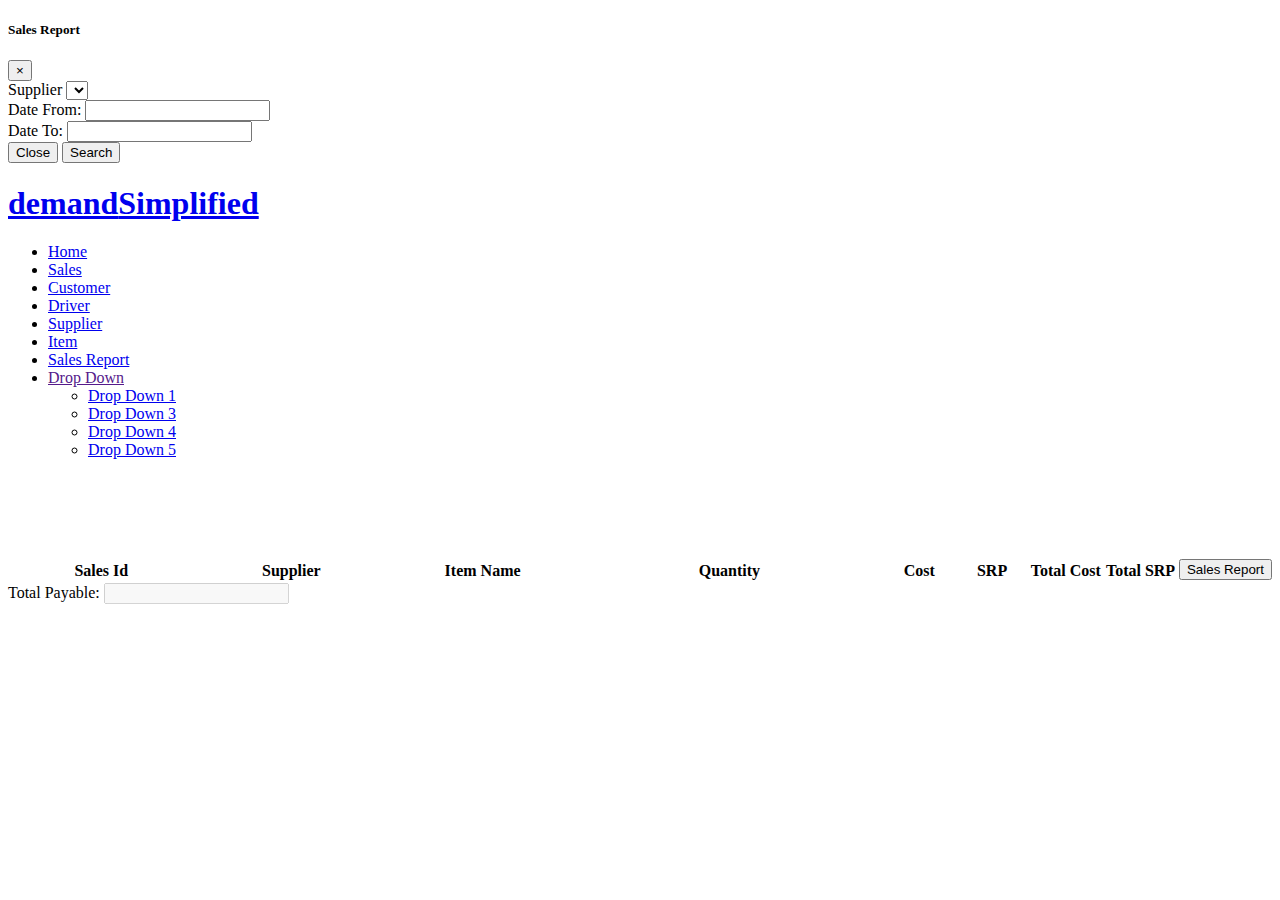
<file: delivery-system/src/main/resources/templates/salesReport.html>
<!DOCTYPE html>
<html lang="en" xmlns:th="http://www.w3.org/1999/xhtml">
<head>
  <meta charset="UTF-8">
  <link rel="stylesheet" th:href="@{/library/bootstrap.min.css}"/>
  <link rel="stylesheet" th:href="@{/library/dataTables.bootstrap.min.css}"/>
  <link rel="stylesheet" th:href="@{/library/toastr.min.css}"/>
  <link rel="stylesheet" th:href="@{/library/bootstrap-select.min.css}"/>
  <link rel="stylesheet" th:href="@{/library/bootstrap-datepicker.min.css}"/>

  <!-- Favicons -->

  <link rel="icon" th:href="@{/assets/img/favicon.png}"/>
  <link rel="apple-touch-icon" th:href="@{/assets/img/apple-touch-icon.png}"/>

  <!-- Google Fonts -->
  <!--  <link rel="stylesheet" th:href="https://fonts.googleapis.com/css?family=Open+Sans:300,300i,400,400i,700,700i|Roboto:100,300,400,500,700|Philosopher:400,400i,700,700i"/>-->

  <!-- Vendor CSS Files -->
  <link rel="stylesheet" th:href="@{/assets/css/font-awesome.min.css}"/>
  <link rel="stylesheet" th:href="@{/assets/css/modal-video.min.css}"/>
  <link rel="stylesheet" th:href="@{/assets/css/owl.carousel.min.css}"/>
  <link rel="stylesheet" th:href="@{/assets/css/aos.css}"/>

  <!-- Template Main CSS File -->
  <link rel="stylesheet" th:href="@{/assets/css/style.css}"/>

  <a href="#" class="back-to-top"><i class="fa fa-chevron-up"></i></a>

  <!-- Template Main JS File -->
  <script language="JavaScript" type="text/javascript" th:src="@{/library/jquery-3.5.1.min.js}"></script>
  <script language="JavaScript" type="text/javascript" th:src="@{/library/dataTables.bootstrap.min.js}"></script>
  <script language="JavaScript" type="text/javascript" th:src="@{/library/jquery.dataTable.min.js}"></script>
  <script language="JavaScript" type="text/javascript" th:src="@{/library/popper.min.js}"></script>
  <script language="JavaScript" type="text/javascript" th:src="@{/library/bootstrap.min.js}"></script>
  <script language="JavaScript" type="text/javascript" th:src="@{/library/toastr.min.js}"></script>
  <script language="JavaScript" type="text/javascript" th:src="@{/library/bootstrap-select.min.js}"></script>
  <script language="JavaScript" type="text/javascript" th:src="@{/library/bootstrap-datepicker.min.js}"></script>
  <script language="JavaScript" type="text/javascript" th:src="@{/assets/js/bootstrap.bundle.min.js}"></script>
  <script language="JavaScript" type="text/javascript" th:src="@{/assets/js/jquery.easing.min.js}"></script>
  <script language="JavaScript" type="text/javascript" th:src="@{/assets/js/modal-video.min.js}"></script>
  <script language="JavaScript" type="text/javascript" th:src="@{/assets/js/owl.carousel.min.js}"></script>
  <script language="JavaScript" type="text/javascript" th:src="@{/assets/js/superfish.min.js}"></script>
  <script language="JavaScript" type="text/javascript" th:src="@{/assets/js/hoverIntent.js}"></script>
  <script language="JavaScript" type="text/javascript" th:src="@{/assets/js/aos.js}"></script>
  <script language="JavaScript" type="text/javascript" th:src="@{/assets/main.js}"></script>
  <script type="text/javascript" th:src="@{/js/salesReport.js}"></script>
  <title>SalesReport</title>
</head>
<body>



<!-- Modal -->
<div class="modal fade" id="getSalesReport" tabindex="-1" role="dialog" aria-labelledby="getSalesReportLabel" aria-hidden="true">
  <div class="modal-dialog" role="document">
    <div class="modal-content">
      <div class="modal-header">
        <h5 class="modal-title" id="getSalesReportLabel">Sales Report</h5>
        <button type="button" class="close" data-dismiss="modal" aria-label="Close">
          <span aria-hidden="true">&times;</span>
        </button>
      </div>
      <div class="modal-body">
        <div class="fieldset">
          <label for="select-supplier">Supplier</label>
          <select id="select-supplier" data-live-search="true">
            <option value=""></option>
            <option th:each="supplier:${suppliersMap}" data-tokens = "${supplier.value}" th:value="${supplier.value}" th:text="${supplier.value}"/>
          </select>
        </div>
        <div class="fieldset">
          <label for="select-dateFrom">Date From: </label>
          <input id="select-dateFrom" class="datepicker" data-provide="datepicker"/>
        </div>
        <div class="fieldset">
          <label for="select-dateTo">Date To: </label>
          <input id="select-dateTo" class="datepicker" data-provide="datepicker"/>
        </div>
      </div>
      <div class="modal-footer">
        <button type="button" class="btn btn-secondary" data-dismiss="modal">Close</button>
        <button type="button" class="btn btn-primary" th:onclick="searchSalesReport()">Search</button>
      </div>
    </div>
  </div>
</div>

<!-- ======= Header ======= -->
<header id="header" class="header">
  <div class="container">

    <div id="logo" class="pull-left">
      <h1><a href="index.html"><span>demand</span>Simplified</a></h1>
      <!-- Uncomment below if you prefer to use an image logo -->
      <!-- <a href="index.html"><img src="assets/img/logo.png" alt="" title="" /></a>-->
    </div>

    <nav id="nav-menu-container">
      <ul class="nav-menu">
        <li><a href="/">Home</a></li>
        <li><a href="/transaction">Sales</a></li>
        <li><a href="/customer">Customer</a></li>
        <li><a href="/driver">Driver</a></li>
        <li><a href="/supplier">Supplier</a></li>
        <li><a href="/item">Item</a></li>
        <li class="menu-active"><a href="/salesReport">Sales Report</a></li>
        <li class="menu-has-children"><a href="">Drop Down</a>
          <ul>
            <li><a href="#">Drop Down 1</a></li>
            <li><a href="#">Drop Down 3</a></li>
            <li><a href="#">Drop Down 4</a></li>
            <li><a href="#">Drop Down 5</a></li>
          </ul>
        </li>
      </ul>
    </nav><!-- #nav-menu-container -->
  </div>
</header><!-- End Header -->

<!-- ======= Hero Section ======= -->
<div style="margin-top:100px">
  <div style="float: right">
    <button id="get-sales-report-button" data-toggle="modal" data-target="#getSalesReport" class="button">Sales Report</button>
  </div>
    <!--add sales BEGIN -->
    <table id="sales-report-table" class="table table-striped table-bordered">

      <thead>
      <th style="width: 300px">Sales Id</th>
      <th style="width: 300px">Supplier</th>
      <th style="width: 300px">Item Name</th>
      <th style="width: 500px">Quantity</th>
      <th style="width: 100px">Cost</th>
      <th style="width: 100px">SRP</th>
      <th style="width: 100px">Total Cost</th>
      <th style="width: 100px">Total SRP</th>
      </thead>

    </table>

    <div class="fieldset">
      <label for="totalPayable">Total Payable: </label>
      <input id="totalPayable" type="text" disabled="true"/>
    </div>
</div>

</body>
</html>
</file>
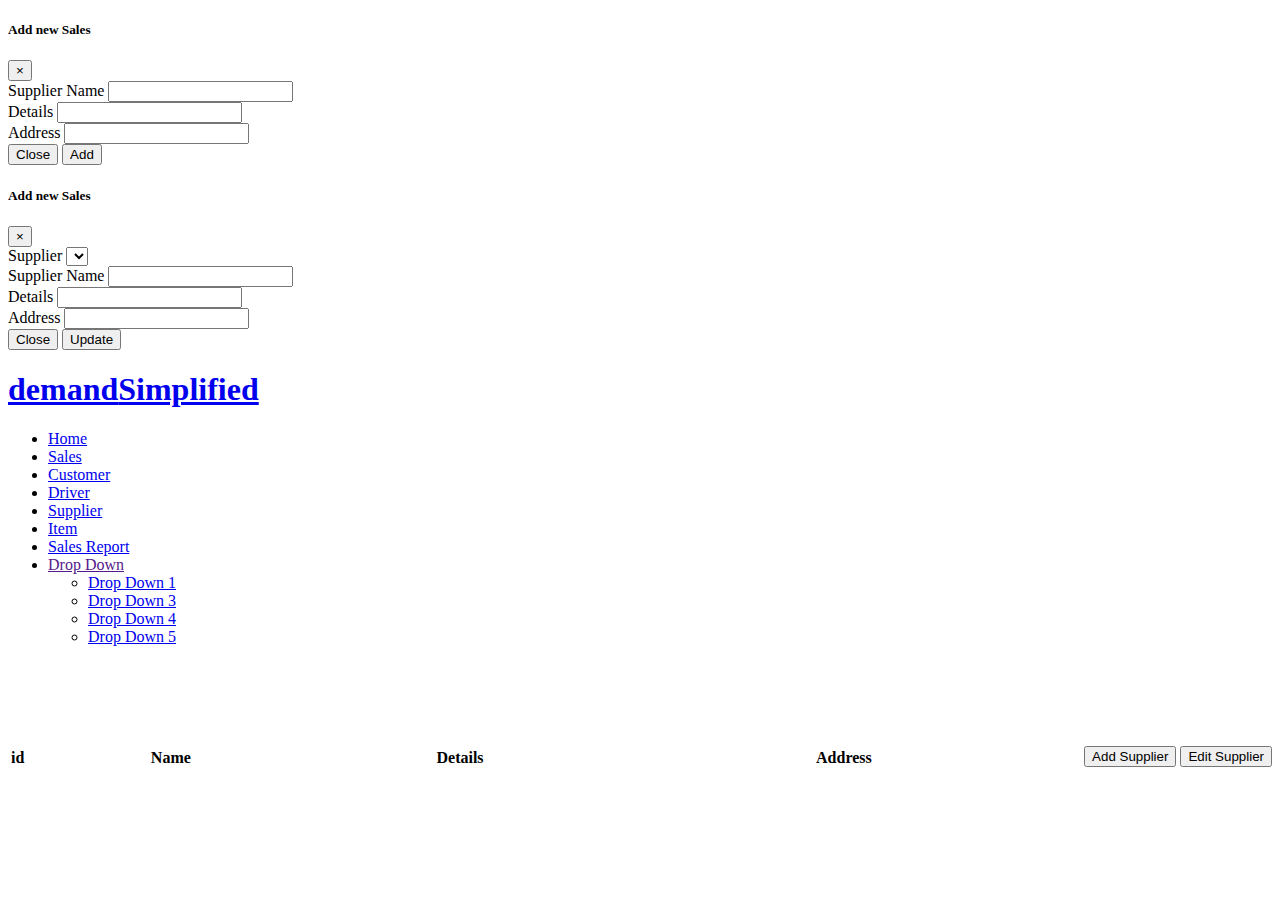
<file: delivery-system/src/main/resources/templates/supplier.html>
<!DOCTYPE html>
<html lang="en" xmlns:th="http://www.w3.org/1999/xhtml">
<head>
  <meta charset="UTF-8">
  <link rel="stylesheet" th:href="@{/library/bootstrap.min.css}"/>
  <link rel="stylesheet" th:href="@{/library/dataTables.bootstrap.min.css}"/>
  <link rel="stylesheet" th:href="@{/library/toastr.min.css}"/>
  <link rel="stylesheet" th:href="@{/library/bootstrap-select.min.css}"/>
  <link rel="stylesheet" th:href="@{/library/bootstrap-datepicker.min.css}"/>

  <!-- Favicons -->

  <link rel="icon" th:href="@{/assets/img/favicon.png}"/>
  <link rel="apple-touch-icon" th:href="@{/assets/img/apple-touch-icon.png}"/>

  <!-- Google Fonts -->
  <!--  <link rel="stylesheet" th:href="https://fonts.googleapis.com/css?family=Open+Sans:300,300i,400,400i,700,700i|Roboto:100,300,400,500,700|Philosopher:400,400i,700,700i"/>-->

  <!-- Vendor CSS Files -->
  <link rel="stylesheet" th:href="@{/assets/css/font-awesome.min.css}"/>
  <link rel="stylesheet" th:href="@{/assets/css/modal-video.min.css}"/>
  <link rel="stylesheet" th:href="@{/assets/css/owl.carousel.min.css}"/>
  <link rel="stylesheet" th:href="@{/assets/css/aos.css}"/>

  <!-- Template Main CSS File -->
  <link rel="stylesheet" th:href="@{/assets/css/style.css}"/>

  <a href="#" class="back-to-top"><i class="fa fa-chevron-up"></i></a>

  <!-- Template Main JS File -->
  <script language="JavaScript" type="text/javascript" th:src="@{/library/jquery-3.5.1.min.js}"></script>
  <script language="JavaScript" type="text/javascript" th:src="@{/library/dataTables.bootstrap.min.js}"></script>
  <script language="JavaScript" type="text/javascript" th:src="@{/library/jquery.dataTable.min.js}"></script>
  <script language="JavaScript" type="text/javascript" th:src="@{/library/popper.min.js}"></script>
  <script language="JavaScript" type="text/javascript" th:src="@{/library/bootstrap.min.js}"></script>
  <script language="JavaScript" type="text/javascript" th:src="@{/library/toastr.min.js}"></script>
  <script language="JavaScript" type="text/javascript" th:src="@{/library/bootstrap-select.min.js}"></script>
  <script language="JavaScript" type="text/javascript" th:src="@{/library/bootstrap-datepicker.min.js}"></script>
  <script language="JavaScript" type="text/javascript" th:src="@{/assets/js/bootstrap.bundle.min.js}"></script>
  <script language="JavaScript" type="text/javascript" th:src="@{/assets/js/jquery.easing.min.js}"></script>
  <script language="JavaScript" type="text/javascript" th:src="@{/assets/js/modal-video.min.js}"></script>
  <script language="JavaScript" type="text/javascript" th:src="@{/assets/js/owl.carousel.min.js}"></script>
  <script language="JavaScript" type="text/javascript" th:src="@{/assets/js/superfish.min.js}"></script>
  <script language="JavaScript" type="text/javascript" th:src="@{/assets/js/hoverIntent.js}"></script>
  <script language="JavaScript" type="text/javascript" th:src="@{/assets/js/aos.js}"></script>
  <script language="JavaScript" type="text/javascript" th:src="@{/assets/main.js}"></script>
  <script type="text/javascript" th:src="@{/js/supplier.js}"></script>
  <title>Supplier</title>
</head>
<body>

<!-- Modal -->
<div class="modal fade" id="addNewSupplier" tabindex="-1" role="dialog" aria-labelledby="addNewSupplierLabel" aria-hidden="true">
  <div class="modal-dialog" role="document">
    <div class="modal-content">
      <div class="modal-header">
        <h5 class="modal-title" id="addNewSupplierLabel">Add new Sales</h5>
        <button type="button" class="close" data-dismiss="modal" aria-label="Close">
          <span aria-hidden="true">&times;</span>
        </button>
      </div>
      <div class="modal-body">
        <div class="fieldset">
          <label for="name">Supplier Name</label>
          <input type="text" id="name" name="name"/>
        </div>
        <div class="fieldset">
          <label for="details">Details</label>
          <input type="text" id="details" name="details"/>
        </div>
        <div class="fieldset">
          <label for="address">Address</label>
          <input type="text" id="address" name="address"/>
        </div>
      </div>
      <div class="modal-footer">
        <button type="button" class="btn btn-secondary" data-dismiss="modal">Close</button>
        <button type="button" class="btn btn-primary" th:onclick="addSupplier()">Add</button>
      </div>
    </div>
  </div>
</div>

<!-- Modal -->
<div class="modal fade" id="editSupplier" tabindex="-1" role="dialog" aria-labelledby="editSupplierLabel" aria-hidden="true">
  <div class="modal-dialog" role="document">
    <div class="modal-content">
      <div class="modal-header">
        <h5 class="modal-title" id="editSupplierLabel">Add new Sales</h5>
        <button type="button" class="close" data-dismiss="modal" aria-label="Close">
          <span aria-hidden="true">&times;</span>
        </button>
      </div>
      <div class="modal-body">
        <div class="fieldset">
          <label for="select-supplier">Supplier</label>
          <select id="select-supplier" data-live-search="true" th:onchange="showSupplierData()">
            <option value=""></option>
            <option th:each="supplier:${suppliersMap}" data-tokens = "${supplier.value}" th:value="${supplier.key}" th:text="${supplier.value}"/>
          </select>
        </div>
        <div class="fieldset">
          <label for="edit-name">Supplier Name</label>
          <input type="text" id="edit-name" name="name"/>
        </div>
        <div class="fieldset">
          <label for="edit-details">Details</label>
          <input type="text" id="edit-details" name="details"/>
        </div>
        <div class="fieldset">
          <label for="edit-address">Address</label>
          <input type="text" id="edit-address" name="address"/>
        </div>
      </div>
      <div class="modal-footer">
        <button type="button" class="btn btn-secondary" data-dismiss="modal">Close</button>
        <button type="button" class="btn btn-primary" th:onclick="addSupplier()">Update</button>
      </div>
    </div>
  </div>
</div>

<!-- ======= Header ======= -->
<header id="header" class="header">
  <div class="container">

    <div id="logo" class="pull-left">
      <h1><a href="index.html"><span>demand</span>Simplified</a></h1>
      <!-- Uncomment below if you prefer to use an image logo -->
      <!-- <a href="index.html"><img src="assets/img/logo.png" alt="" title="" /></a>-->
    </div>

    <nav id="nav-menu-container">
      <ul class="nav-menu">
        <li><a href="/">Home</a></li>
        <li><a href="/transaction">Sales</a></li>
        <li><a href="/customer">Customer</a></li>
        <li><a href="/driver">Driver</a></li>
        <li class="menu-active"><a href="/supplier">Supplier</a></li>
        <li><a href="/item">Item</a></li>
        <li><a href="/salesReport">Sales Report</a></li>
        <li class="menu-has-children"><a href="">Drop Down</a>
          <ul>
            <li><a href="#">Drop Down 1</a></li>
            <li><a href="#">Drop Down 3</a></li>
            <li><a href="#">Drop Down 4</a></li>
            <li><a href="#">Drop Down 5</a></li>
          </ul>
        </li>
      </ul>
    </nav><!-- #nav-menu-container -->
  </div>
</header><!-- End Header -->

<!-- ======= Hero Section ======= -->
<div style="margin-top:100px">

    <div style="float: right">
      <button id="add-supplier-button" data-toggle="modal" data-target="#addNewSupplier" class="button">Add Supplier</button>
      <button id="edit-supplier-button" data-toggle="modal" data-target="#editSupplier" class="button">Edit Supplier</button>
    </div>
    <!--add sales BEGIN -->
    <table id="suppliers-table" class="table table-striped table-bordered">

      <thead>
      <th >id</th>
      <th style="width: 300px">Name</th>
      <th style="width: 300px">Details</th>
      <th style="width: 500px">Address</th>
      </thead>

    </table>
</div>

</body>
</html>
</file>
